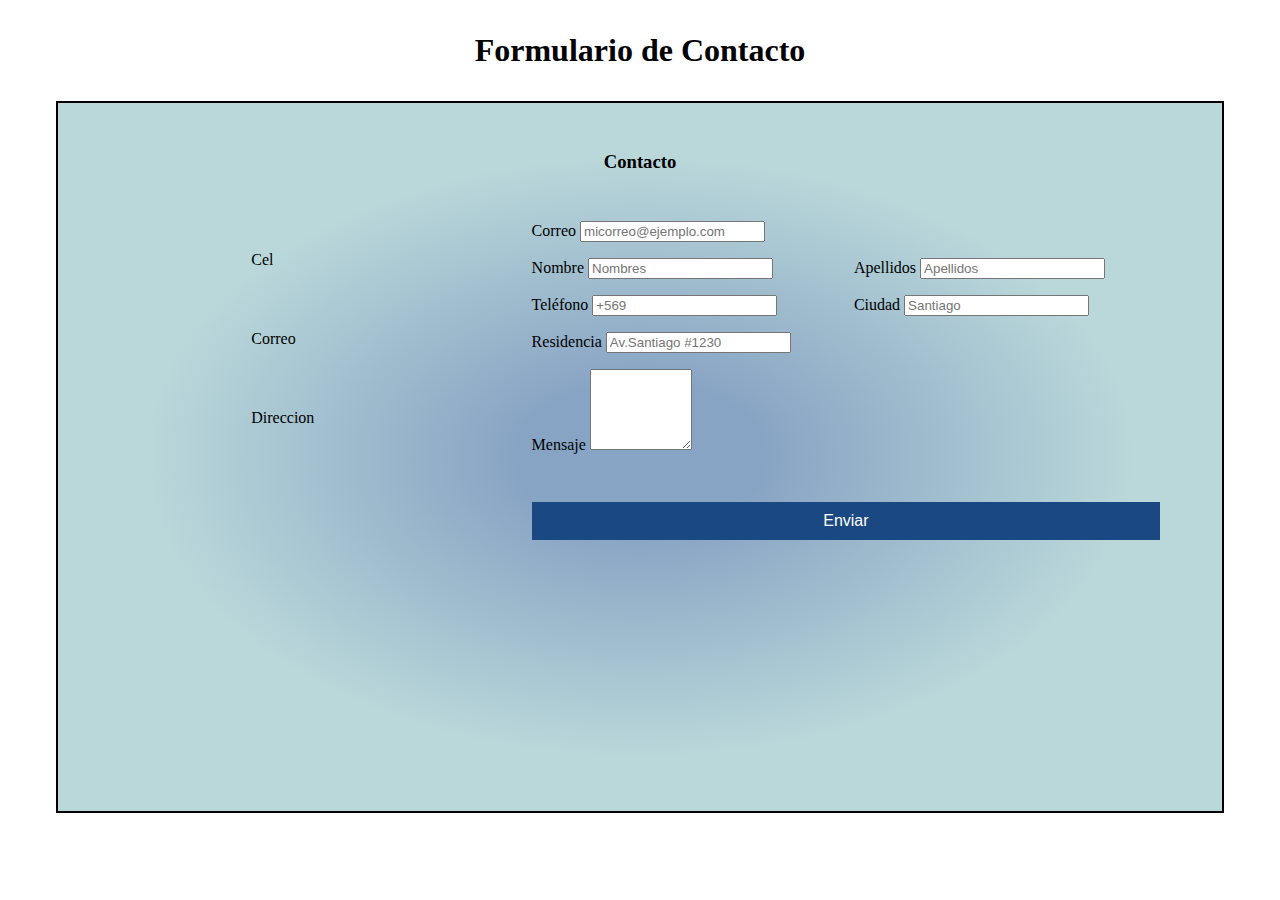
<file: Contacto.html>
<!doctype html>
<html lang="es">
<head>
    <meta charset="UTF-8">
    <meta name="viewport"
          content="width=device-width, user-scalable=no, initial-scale=1.0, maximum-scale=1.0, minimum-scale=1.0">
    <meta http-equiv="X-UA-Compatible" content="ie=edge">
    <title>Deto Duriceto</title>
    <link href="https://cdn.jsdelivr.net/npm/bootstrap@5.3.0-alpha3/dist/css/bootstrap.min.css" rel="stylesheet"
          integrity="sha384-KK94CHFLLe+nY2dmCWGMq91rCGa5gtU4mk92HdvYe+M/SXH301p5ILy+dN9+nJOZ" crossorigin="anonymous">
    <link rel="preconnect" href="https://fonts.googleapis.com">
    <link rel="preconnect" href="https://fonts.gstatic.com" crossorigin>
    <link href="https://fonts.googleapis.com/css2?family=Roboto+Condensed&display=swap" rel="stylesheet">
    <link rel="stylesheet" type="text/css" href="stylecontacto.css">
</head>
<body>
<h1 class="titulo_form">Formulario de Contacto</h1>
<div id="contenedor_form">
    <h3 class="Subtitulo_form">Contacto</h3>
    <div id="form_contacto">
        <div id="seccion_datos">
            <div>Cel</div>
            <div>Correo</div>
            <div>Direccion</div>
        </div>
        <div id="seccion_campos">
            <div id="campo_correo">
                <label form="correoinput" class="form-label">Correo</label>
                <input type="email" class="form-control" id="correoinput" placeholder="micorreo@ejemplo.com">
            </div>
            <div>
                <label form="nombreinput" class="form-label">Nombre</label>
                <input type="text" class="form-control" id="nombreinput" placeholder="Nombres">
            </div>
            <div>
                <label form="apellidoinput" class="form-label">Apellidos</label>
                <input type="text" class="form-control" id="nombreinput" placeholder="Apellidos">
            </div>
            <div>
                <label form="telefonoinput" class="form-label">Teléfono</label>
                <input type="tel" class="form-control" id="telefonoinput" placeholder="+569">
            </div>
            <div>
                <label form="nombreinput" class="form-label">Ciudad</label>
                <input type="tel" class="form-control" id="nombreinput" placeholder="Santiago">
            </div>
            <div id="campo_residencia">
                <label form="mensajeinput" class="form-label">Residencia</label>
                <input type="tel" class="form-control" id="mensajeinput" placeholder="Av.Santiago #1230">
            </div>
            <div id="campo_mensaje">
                <label form="mensajeinput" class="form-label">Mensaje</label>
                <textarea class="form-control" id="mensajeinput" cols="10" rows="5"></textarea>
            </div>
            <button id="btn_enviar">Enviar</button>
        </div>
    </div>
</div>

<script src="https://cdn.jsdelivr.net/npm/@popperjs/core@2.11.7/dist/umd/popper.min.js"
        integrity="sha384-zYPOMqeu1DAVkHiLqWBUTcbYfZ8osu1Nd6Z89ify25QV9guujx43ITvfi12/QExE"
        crossorigin="anonymous"></script>
</body>
</html>
</file>
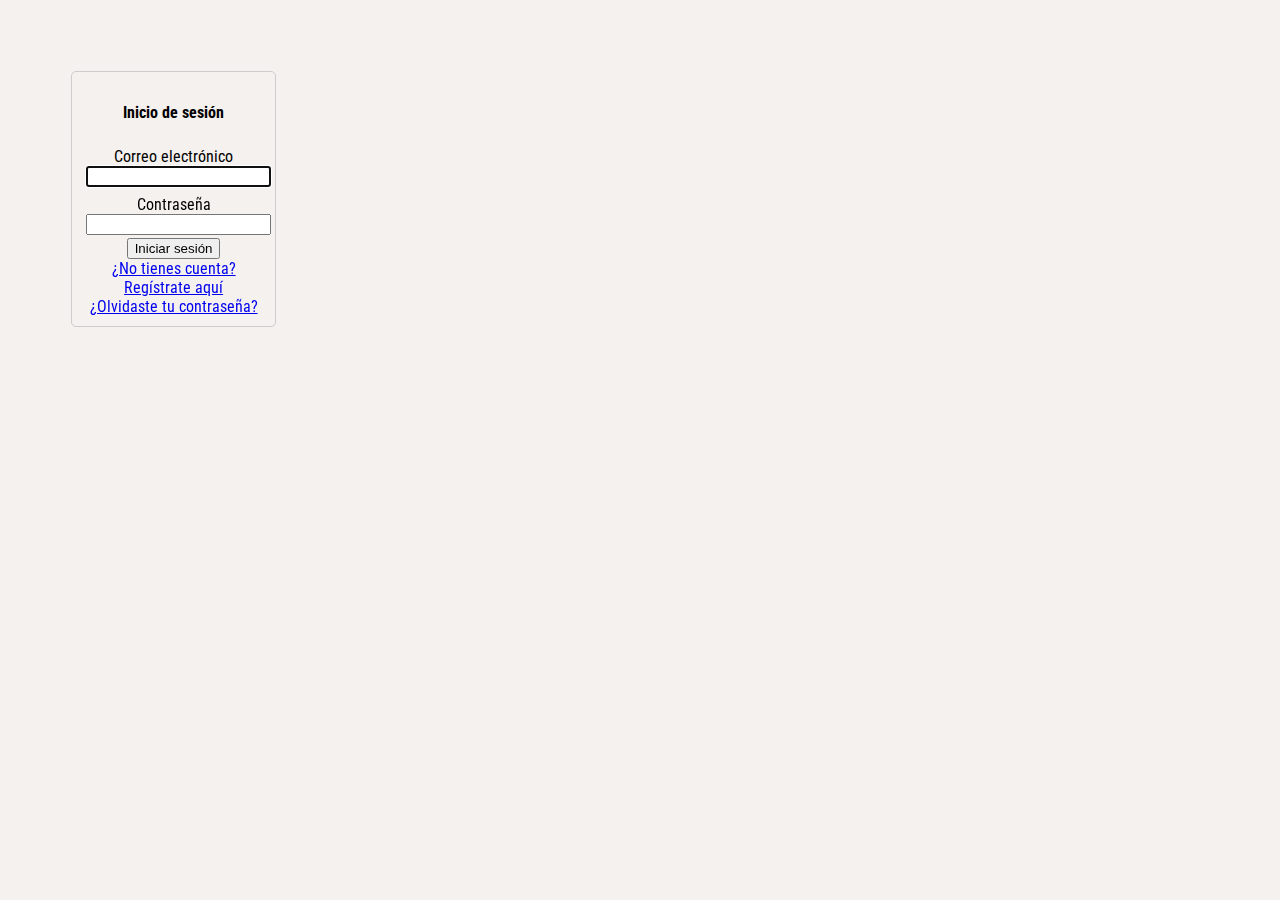
<file: inicioSesion.html>
<!DOCTYPE html>
<html lang="es">
<head>
    <meta charset="UTF-8">
    <meta name="viewport"
          content="width=device-width, user-scalable=no, initial-scale=1.0, maximum-scale=1.0, minimum-scale=1.0">
    <meta http-equiv="X-UA-Compatible" content="ie=edge">
    <title>Inicio Sesion</title>
    <link href="https://cdn.jsdelivr.net/npm/bootstrap@5.3.0-alpha3/dist/css/bootstrap.min.css" rel="stylesheet"
          integrity="sha384-KK94CHFLLe+nY2dmCWGMq91rCGa5gtU4mk92HdvYe+M/SXH301p5ILy+dN9+nJOZ" crossorigin="anonymous">
    <link rel="stylesheet" type="text/css" href="styleInicio.css">
    <link rel="stylesheet" type="text/css" href="style.css">
    <link rel="preconnect" href="https://fonts.googleapis.com">
    <link rel="preconnect" href="https://fonts.gstatic.com" crossorigin>
    <link href="https://fonts.googleapis.com/css2?family=Roboto+Condensed&display=swap" rel="stylesheet">
</head>
<style>
    body {
        font-family: 'Roboto Condensed', sans-serif;
        background-color: #f5f1ee;
        color: black;
    }
</style>
<body>
<div id="formulario2" class="container">
    <div class="row justify-content-center">
        <div class="col-md-12">
            <div class="card">
                <div class="card-header bg-primary text-white">
                    <h4 class="mb-0">Inicio de sesión</h4>
                </div>
                <div class="card-body">
                    <form>
                        <div class="form-group">
                            <label for="inputEmail">Correo electrónico</label>
                            <input type="email" class="form-control" id="inputEmail" required autofocus>
                        </div>
                        <div class="form-group">
                            <label for="inputPassword">Contraseña</label>
                            <input type="password" class="form-control" id="inputPassword" required>
                        </div>
                        <button class="btn btn-lg btn-primary btn-block" type="submit">Iniciar sesión</button>
                    </form>
                    <div class="text-center mt-3">
                        <a href="registrarse.html">¿No tienes cuenta? Regístrate aquí</a>
                        <br>
                        <a href="recuperarCuenta.html">¿Olvidaste tu contraseña?</a>
                    </div>
                </div>
            </div>
        </div>
    </div>
</div>

<script src="https://cdn.jsdelivr.net/npm/@popperjs/core@2.11.7/dist/umd/popper.min.js"
        integrity="sha384-zYPOMqeu1DAVkHiLqWBUTcbYfZ8osu1Nd6Z89ify25QV9guujx43ITvfi12/QExE"
        crossorigin="anonymous"></script>
<script src="https://cdn.jsdelivr.net/npm/bootstrap@5.3.0-alpha3/dist/js/bootstrap.min.js"
        integrity="sha384-Y4oOpwW3duJdCWv5ly8SCFYWqFDsfob/3GkgExXKV4idmbt98QcxXYs9UoXAB7BZ"
        crossorigin="anonymous"></script>
</body>
</html>
</file>
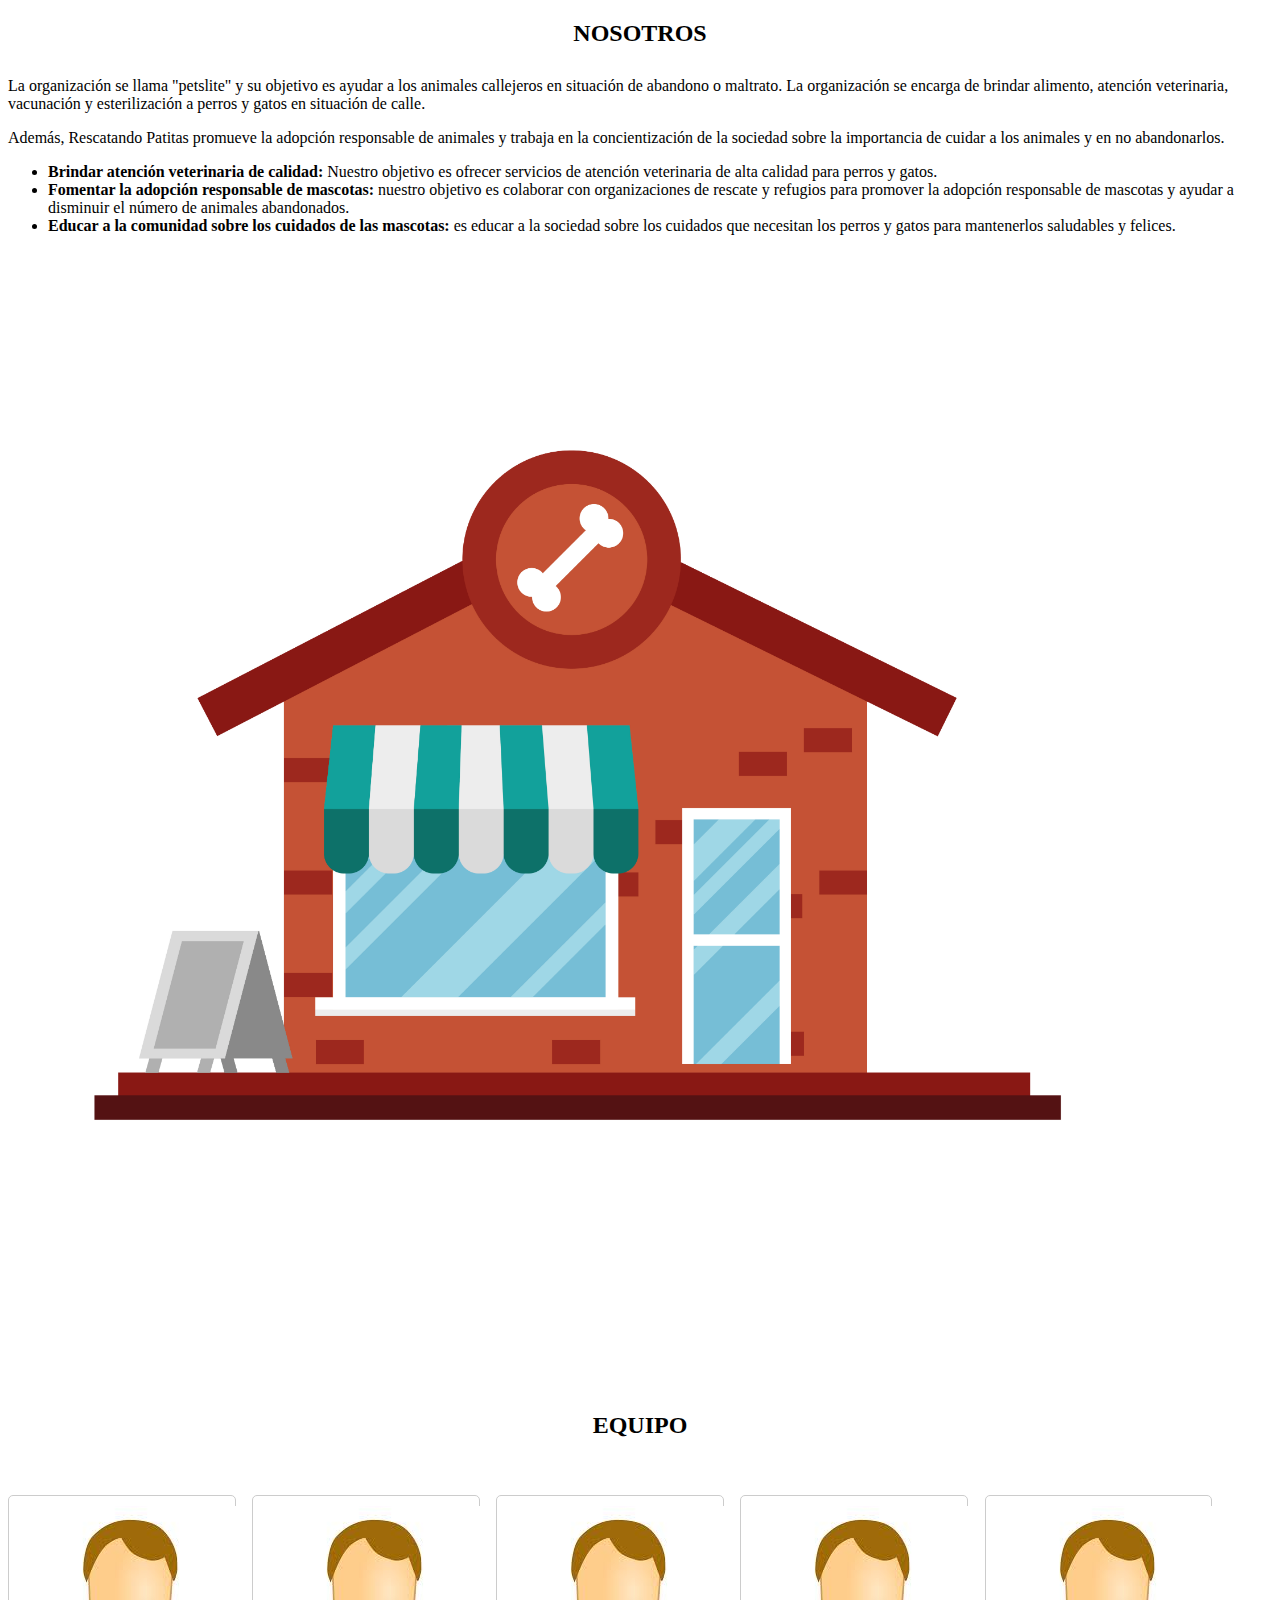
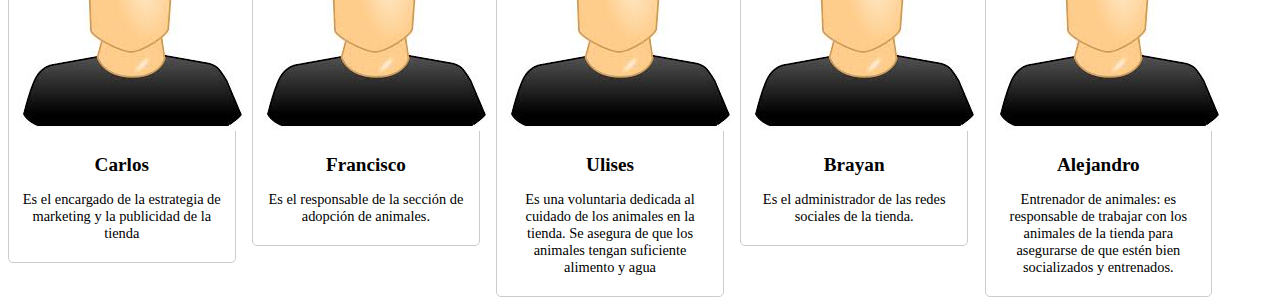
<file: Nosotros.html>
<!doctype html>
<html lang="es">
<head>
    <meta charset="UTF-8">
    <meta name="viewport" content="width=device-width, user-scalable=no, initial-scale=1.0, maximum-scale=1.0, minimum-scale=1.0">
    <meta http-equiv="X-UA-Compatible" content="ie=edge">
    <title>PetsLife</title>
    <link href="https://cdn.jsdelivr.net/npm/bootstrap@5.3.0-alpha3/dist/css/bootstrap.min.css" rel="stylesheet"integrity="sha384-KK94CHFLLe+nY2dmCWGMq91rCGa5gtU4mk92HdvYe+M/SXH301p5ILy+dN9+nJOZ" crossorigin="anonymous">
    <link rel="preconnect" href="https://fonts.googleapis.com">
    <link rel="preconnect" href="https://fonts.gstatic.com" crossorigin>
    <link href="https://fonts.googleapis.com/css2?family=Roboto+Condensed&display=swap" rel="stylesheet">
    <link rel="stylesheet" type="text/css" href="style.css">
    <script src="https://code.jquery.com/jquery-3.2.1.slim.min.js"></script>
</head>
<section class="Nosotros">
    <div class="container my-5">
        <div class="row">
            <div class="col-lg-6">
                <h2 id="tituloNosotros">NOSOTROS</h2>
                <p>La organización se llama "petslite" y su objetivo es ayudar a los animales callejeros
                    en situación de abandono o maltrato. La organización se encarga de brindar alimento, atención veterinaria,
                    vacunación y esterilización a perros y gatos en situación de calle.</p>
            
                <p>Además, Rescatando Patitas promueve la adopción responsable de animales y trabaja en la concientización de la
                    sociedad sobre la importancia de cuidar a los animales y en no abandonarlos.</p>
                <ul>
                    <li><strong>Brindar atención veterinaria de calidad:</strong>  Nuestro objetivo es ofrecer servicios de atención veterinaria de alta calidad para perros y gatos.
                    </li>
                    <li><strong>Fomentar la adopción responsable de mascotas: </strong> nuestro objetivo es colaborar con organizaciones de rescate y refugios para promover la adopción responsable de mascotas y ayudar a disminuir el número de animales abandonados.
                    </li>
                    <li><strong>Educar a la comunidad sobre los cuidados de las mascotas:</strong> es educar a la sociedad sobre los cuidados que necesitan los perros y gatos para mantenerlos saludables y felices.
                    </li>
                </ul>
            </div>
            <div class="col-lg-6">
                <img src="img/vet2.jpg" id="Perritos-necesitados">
            </div>
        </div>
    </div>
</section>


<section>
<h2 id="tituloEquipo">EQUIPO</h2><br><br>

<div class="card-container">
    <div class="card">
        <img src="img/usuario.jpg" alt="Imagen 1">
        <h3>Carlos</h3>
        <p>Es el encargado de la estrategia de marketing y la publicidad de la tienda</p>
    </div>

    <div class="card">
        <img src="img/usuario.jpg" alt="Imagen 2">
        <h3>Francisco</h3>
        <p>Es el responsable de la sección de adopción de animales.</p>
    </div>

    <div class="card">
        <img src="img/usuario.jpg" alt="Imagen 3">
        <h3>Ulises</h3>
        <p>Es una voluntaria dedicada al cuidado de los animales en la tienda. Se asegura de que los
            animales tengan suficiente alimento y agua</p>
    </div>

    <div class="card">
        <img src="img/usuario.jpg" alt="Imagen 4">
        <h3>Brayan</h3>
        <p>Es el  administrador de las redes sociales de la tienda.</p>
    </div>

    <div class="card">
        <img src="img/usuario.jpg" alt="Imagen 5">
        <h3>Alejandro</h3>
        <p>Entrenador de animales: es responsable de trabajar con los animales de la tienda para asegurarse
            de que estén bien socializados y entrenados.</p>
    </div>
</div>
</section>

<script src="https://cdnjs.cloudflare.com/ajax/libs/popper.js/1.12.9/umd/popper.min.js"></script>
<script src="https://maxcdn.bootstrapcdn.com/bootstrap/4.0.0/js/bootstrap.min.js"></script>
</body>

</html>
</file>
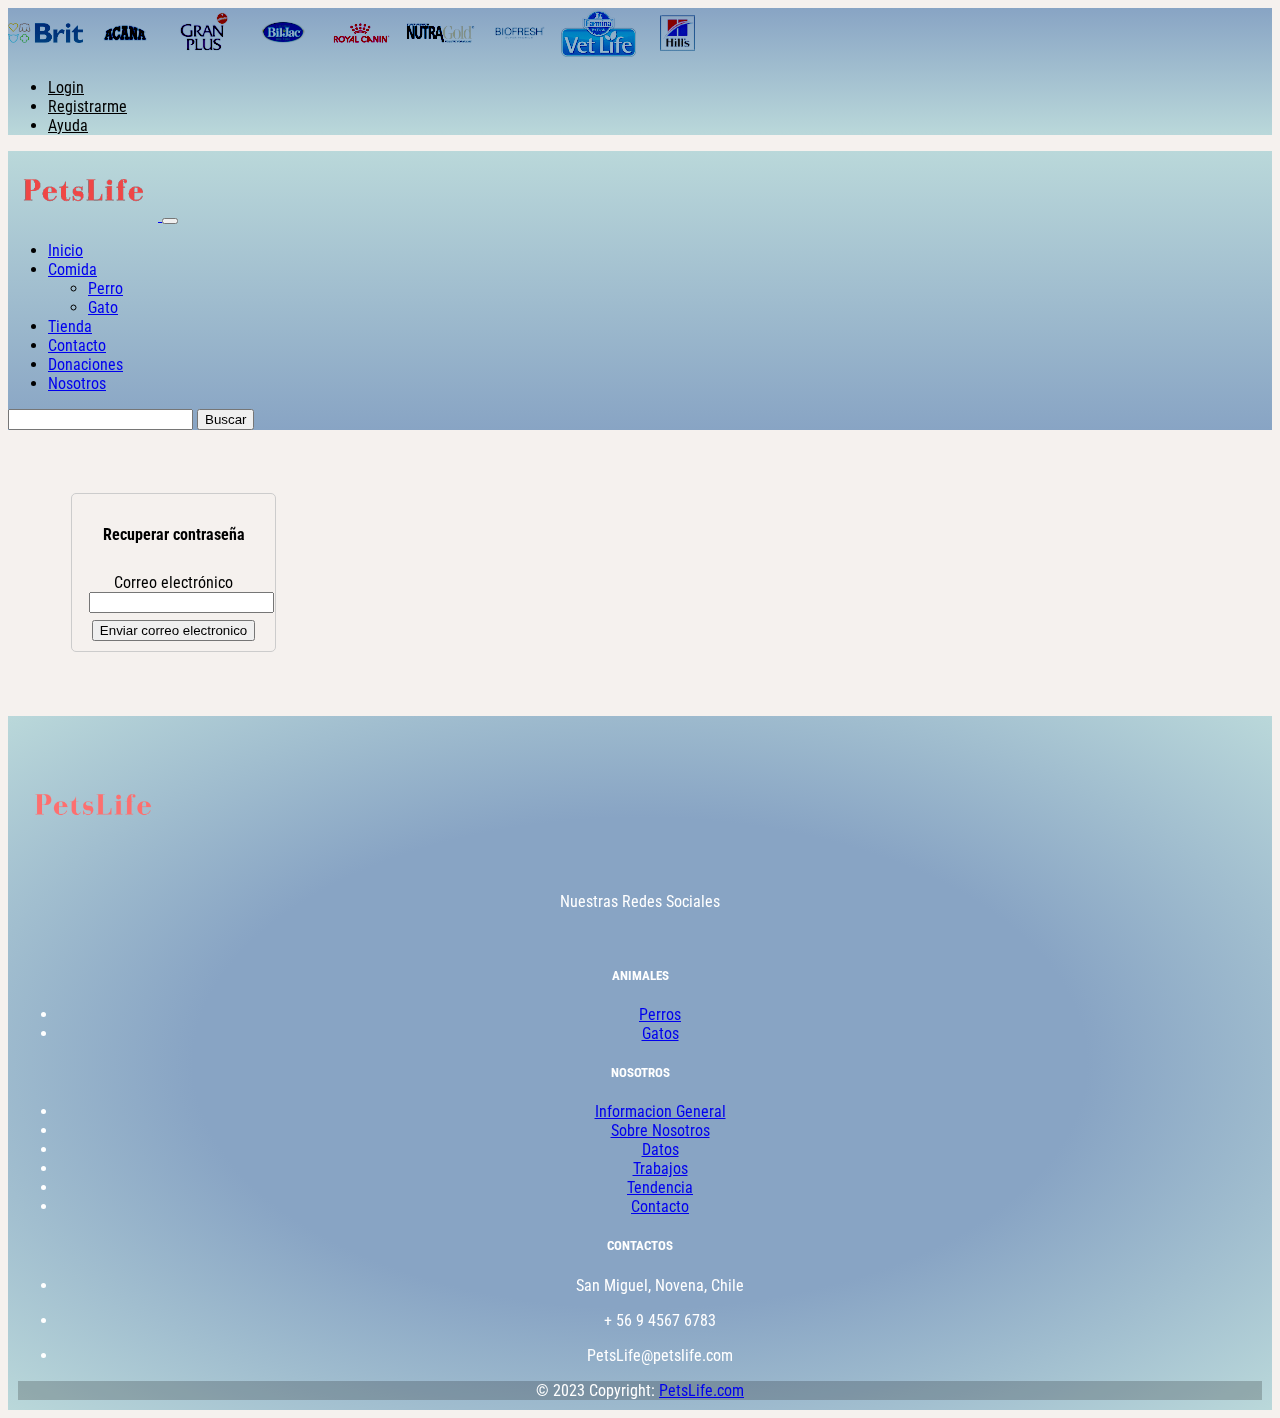
<file: recuperarCuenta.html>
<!DOCTYPE html>
<html lang="es">
<head>
    <meta charset="UTF-8">
    <meta name="viewport"
          content="width=device-width, user-scalable=no, initial-scale=1.0, maximum-scale=1.0, minimum-scale=1.0">
    <meta http-equiv="X-UA-Compatible" content="ie=edge">
    <title>Recuperar cuenta</title>
    <link href="https://cdn.jsdelivr.net/npm/bootstrap@5.3.0-alpha3/dist/css/bootstrap.min.css" rel="stylesheet"
          integrity="sha384-KK94CHFLLe+nY2dmCWGMq91rCGa5gtU4mk92HdvYe+M/SXH301p5ILy+dN9+nJOZ" crossorigin="anonymous">
    <link rel="stylesheet" type="text/css" href="styleRecuperar.css">
    <link rel="stylesheet" type="text/css" href="style.css">
    <link rel="preconnect" href="https://fonts.googleapis.com">
    <link rel="preconnect" href="https://fonts.gstatic.com" crossorigin>
    <link href="https://fonts.googleapis.com/css2?family=Roboto+Condensed&display=swap" rel="stylesheet">
</head>
<style>
    body {
        font-family: 'Roboto Condensed', sans-serif;
        background-color: #f5f1ee;
        color: black;
    }
</style>
<body>
<header>
    <div id="primera-barra" class="container-fluid ">
        <div class="row">
            <div class="col-sm-8">
                <img src="img/brit.png" alt="brit">
                <img src="img/acana.png" alt="acana">
                <img src="img/granplus1.png" alt="granplus">
                <img src="img/biljac.png" alt="biljac">
                <img src="img/royalcanin.png" alt="royalcanin">
                <img src="img/nutragold.png" alt="nutragold">
                <img src="img/biofresh.png" alt="biofresh">
                <img src="img/vetlife.jpg" alt="vetlife">
                <img src="img/logo-hill.svg" alt="hill's">
            </div>
            <div class="col-sm-4">
                <ul class="nav">
                    <li class="nav-item">
                        <a class="nav-link" href="inicioSesion.html">Login</a>
                    </li>
                    <li class="nav-item">
                        <a class="nav-link" href="registrarse.html">Registrarme</a>
                    </li>
                    <li class="nav-item">
                        <a class="nav-link " href="#">Ayuda</a>
                    </li>
                </ul>
            </div>
        </div>
    </div>
    <div id="navegador" class="navbar navbar-expand-sm  justify-content-center">
        <div class="container-fluid">
            <a class="navbar-brand " href="index.html">
                <img src="img/petslife-logo.svg" alt="pagina Logo1">
            </a>
            <button class="navbar-toggler" type="button" data-bs-toggle="collapse" data-bs-target="#mynavbar">
                <span class="navbar-toggler-icon"></span>
            </button>

            <div class="collapse navbar-collapse justify-content-start" id="mynavbar">
                <ul class="navbar-nav me-auto">
                    <li class="nav-item">
                        <a class="nav-link" href="index.html">Inicio</a>
                    </li>
                    <li class="nav-item dropdown">
                        <a class="nav-link dropdown-toggle" href="#" role="button" data-bs-toggle="dropdown">Comida</a>
                        <ul class="dropdown-menu">
                            <li><a class="dropdown-item" href="#">Perro</a></li>
                            <li><a class="dropdown-item" href="#">Gato</a></li>
                        </ul>
                    </li>
                    <li class="nav-item">
                        <a class="nav-link" href="Tienda.html">Tienda</a>
                    </li>
                    <li class="nav-item">
                        <a class="nav-link" href="#">Contacto</a>
                    </li>
                    <li class="nav-item">
                        <a class="nav-link" href="Donaciones.html">Donaciones</a>
                    </li>
                    <li class="nav-item">
                        <a class="nav-link" href="Nosotros.html">Nosotros</a>
                    </li>

                </ul>
            </div>
            <form class="d-flex">
                <input class="form-control me-2" type="text" placeholder=" ">
                <button class="btn btn-secondary" type="button">Buscar</button>
            </form>
        </div>
    </div>
</header>
<div id="formulario" class="container">
    <div class="row justify-content-center">
        <div class="col-md-6">
            <div class="card">
                <div class="card-header bg-primary text-white">
                    <h4 class="mb-0">Recuperar contraseña</h4>
                </div>
                <div class="card-body">
                    <form>
                        <div class="form-group">
                            <label for="inputEmail">Correo electrónico</label>
                            <input type="email" class="form-control" id="inputEmail" required>
                        </div>

                        <button class="btn btn-lg btn-primary btn-block" type="submit">Enviar correo electronico
                        </button>
                    </form>
                </div>
            </div>
        </div>
    </div>
</div>
<footer class=" footer">
    <!-- Grid container -->
    <div class="container p-4">
        <!--Grid row-->
        <div class="row my-4">
            <!--Grid column-->
            <div class="col-lg-3 col-md-6 mb-4 mb-md-0 w3-justify ">

                <div class="rounded-circle bg-white shadow-1-strong d-flex align-items-center justify-content-center mb-4 mx-auto"
                     style="width: 150px; height: 150px;">
                    <img src="img/PetsLife1.png" height="150" alt="logo"
                         loading="lazy"/>
                </div>

                <p class="text-center">Nuestras Redes Sociales</p>
                <br>
                <div class=" shadow-1-strong d-flex align-items-center justify-content-center mb-4 mx-autocenter-text">
                    <i class="fa fa-facebook-official w3-hover-opacity w3-xlarge"></i>
                    <i class="fa fa-instagram w3-hover-opacity w3-xlarge"></i>
                    <i class="fa fa-snapchat w3-hover-opacity w3-xlarge"></i>
                    <i class="fa fa-pinterest-p w3-hover-opacity w3-xlarge"></i>
                    <i class="fa fa-twitter w3-hover-opacity w3-xlarge"></i>
                    <i class="fa fa-linkedin w3-hover-opacity w3-xlarge"></i>
                </div>
            </div>
            <!--Grid column-->

            <!--Grid column-->
            <div class="col-lg-3 col-md-6 mb-4 mb-md-0">
                <h5 class="text-uppercase mb-4">ANIMALES</h5>

                <ul class="list-unstyled">
                    <li class="mb-2">
                        <a href="#" class="text-white"><i class="fas fa-paw pe-3"></i>Perros</a>
                    </li>
                    <li class="mb-2">
                        <a href="#" class="text-white"><i class="fas fa-paw pe-3"></i>Gatos</a>
                    </li>
                </ul>
            </div>
            <!--Grid column-->

            <!--Grid column-->
            <div class="col-lg-3 col-md-6 mb-4 mb-md-0">
                <h5 class="text-uppercase mb-4">NOSOTROS</h5>

                <ul class="list-unstyled">
                    <li class="mb-2">
                        <a href="#" class="text-white"><i class="fas fa-paw pe-3"></i>Informacion General</a>
                    </li>
                    <li class="mb-2">
                        <a href="#" class="text-white"><i class="fas fa-paw pe-3"></i>Sobre Nosotros</a>
                    </li>
                    <li class="mb-2">
                        <a href="#" class="text-white"><i class="fas fa-paw pe-3"></i>Datos</a>
                    </li>
                    <li class="mb-2">
                        <a href="#" class="text-white"><i class="fas fa-paw pe-3"></i>Trabajos</a>
                    </li>
                    <li class="mb-2">
                        <a href="#" class="text-white"><i class="fas fa-paw pe-3"></i>Tendencia</a>
                    </li>
                    <li class="mb-2">
                        <a href="#" class="text-white"><i class="fas fa-paw pe-3"></i>Contacto</a>
                    </li>
                </ul>
            </div>
            <!--Grid column-->

            <!--Grid column-->
            <div class="col-lg-3 col-md-6 mb-4 mb-md-0 w3-justify s4">
                <h5 class="text-uppercase mb-4">CONTACTOS</h5>

                <ul class="list-unstyled">
                    <li>
                        <p><i class="fa fa-fw fa-map-marker fa-lg"></i>San Miguel, Novena, Chile</p>
                    </li>
                    <li>
                        <p><i class="fa fa-fw fa-phone fa-lg"></i>+ 56 9 4567 6783</p>
                    </li>
                    <li>
                        <p><i class="fa fa-fw fa-envelope fa-lg"></i>PetsLife@petslife.com</p>
                    </li>
                </ul>
            </div>
            <!--Grid column-->
        </div>
        <!--Grid row-->
    </div>
    <!-- Grid container -->

    <!-- Copyright -->
    <div class="text-center p-3" style="background-color: rgba(0, 0, 0, 0.2)">
        © 2023 Copyright:
        <a class="text-white" href="#">PetsLife.com</a>
    </div>
    <!-- Copyright -->
</footer>
<script src="https://cdn.jsdelivr.net/npm/@popperjs/core@2.11.7/dist/umd/popper.min.js"
        integrity="sha384-zYPOMqeu1DAVkHiLqWBUTcbYfZ8osu1Nd6Z89ify25QV9guujx43ITvfi12/QExE"
        crossorigin="anonymous"></script>
<script src="https://cdn.jsdelivr.net/npm/bootstrap@5.3.0-alpha3/dist/js/bootstrap.min.js"
        integrity="sha384-Y4oOpwW3duJdCWv5ly8SCFYWqFDsfob/3GkgExXKV4idmbt98QcxXYs9UoXAB7BZ"
        crossorigin="anonymous"></script>
</body>
</html>
</body>
</html>
</file>
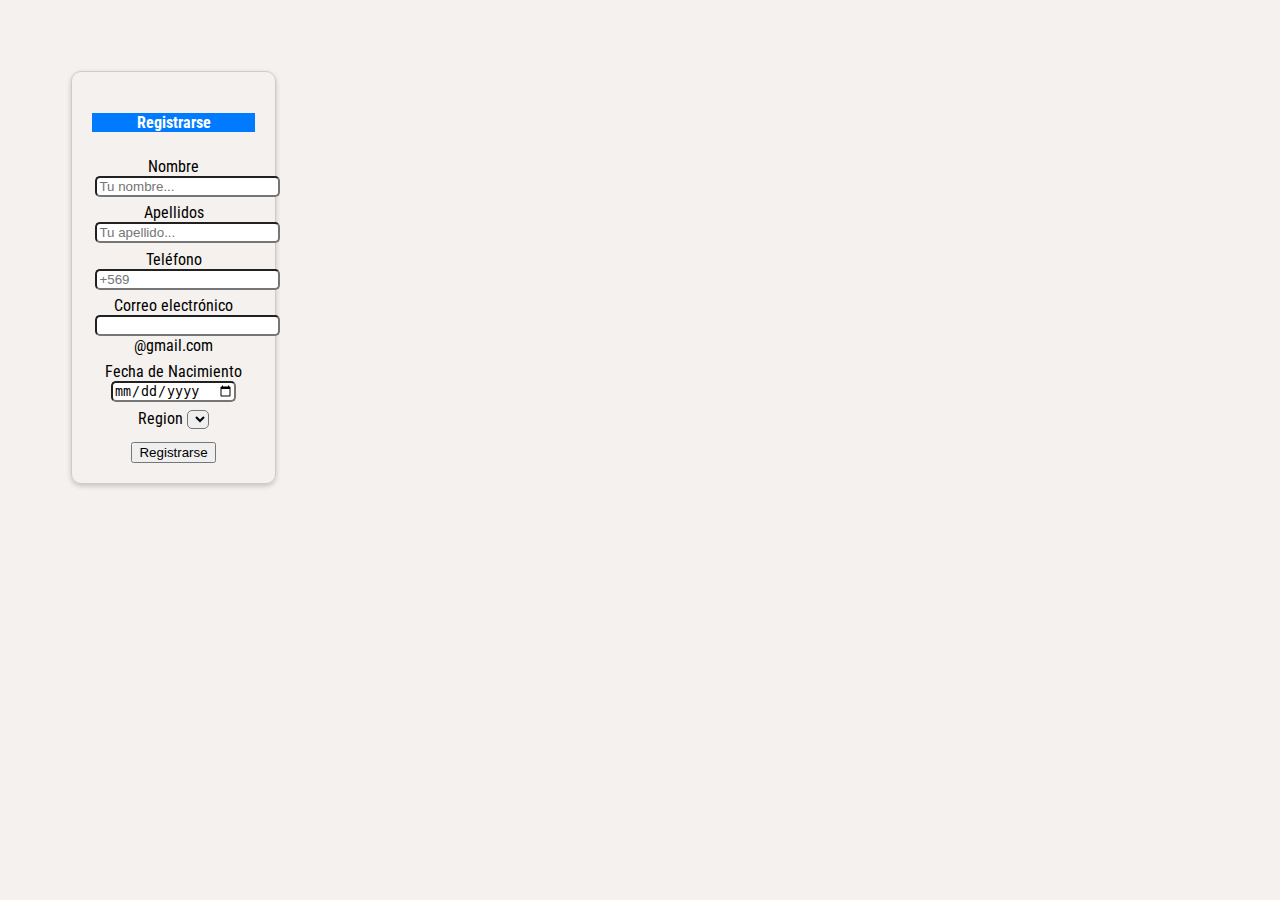
<file: Registrarme.html>
<!DOCTYPE html>
<html lang="es">
<head>
    <meta charset="UTF-8">
    <meta name="viewport"
          content="width=device-width, user-scalable=no, initial-scale=1.0, maximum-scale=1.0, minimum-scale=1.0">
    <meta http-equiv="X-UA-Compatible" content="ie=edge">
    <title>Registrarse</title>
    <link href="https://cdn.jsdelivr.net/npm/bootstrap@5.3.0-alpha3/dist/css/bootstrap.min.css" rel="stylesheet"
          integrity="sha384-KK94CHFLLe+nY2dmCWGMq91rCGa5gtU4mk92HdvYe+M/SXH301p5ILy+dN9+nJOZ" crossorigin="anonymous">
    <link rel="stylesheet" type="text/css" href="styleRgistrarse.css">
    <link rel="stylesheet" type="text/css" href="style.css">
    <link rel="preconnect" href="https://fonts.googleapis.com">
    <link rel="preconnect" href="https://fonts.gstatic.com" crossorigin>
    <link href="https://fonts.googleapis.com/css2?family=Roboto+Condensed&display=swap" rel="stylesheet">
    <script src="https://code.jquery.com/jquery-3.6.0.min.js"></script>
    <script src="js/regiones.js"></script>

</head>
<style>
    body {
        font-family: 'Roboto Condensed', sans-serif;
        background-color: #f5f1ee;
        color: black;
    }
</style>
<body>

    <div id="formulario1" class="container-fluid"> <!-- Cambia "container" a "container-fluid" -->
        <div class="row justify-content-center">
            <div class="col-md-12">
                <div class="card">
                    <div class="card-header bg-primary text-white">
                    <h4 class="mb-0">Registrarse</h4>
                </div>
                <div class="card-body">
                    <form>
                            <div class="form-group ">
                                <label for="inputNombre">Nombre</label>
                                <input type="text" class="form-control" id="inputNombre" required placeholder="Tu nombre...">
                            </div>
                            <div class="form-group ">
                                <label for="inputApellido">Apellidos</label>
                                <input type="text" class="form-control" id="inputApellido" required placeholder="Tu apellido...">
                            </div>
                            <div class="form-group ">
                                <label for="inputTelefono">Teléfono</label>
                                <input type="tel" class="form-control" id="inputTelefono" required placeholder="+569">
                            </div>
                            <div class="form-group ">
                                <label for="inputEmail">Correo electrónico</label>
                                <div class="input-group">
                                    <input type="email" class="form-control" id="inputEmail" required >
                                    <span class="input-group-text">@gmail.com</span>
                                </div>
                            </div>
                            <div class="form-group ">
                                <label for="inputFecha">Fecha de Nacimiento</label>
                                <input type="date" class="form-control" id="inputFecha" required>
                            </div>
                            <div class="form-group">
                                <label for="inputRegion">Region</label>
                                <select class="form-select form-control" id="inputRegion">

                                </select>
                                <script src="js/regiones.js"></script>
                            </div>

                            <button class="btn btn-lg btn-primary btn-block" type="submit">Registrarse</button>
                    </form>
                </div>
            </div>
        </div>
    </div>
</div>


</body>
</html>
</file>
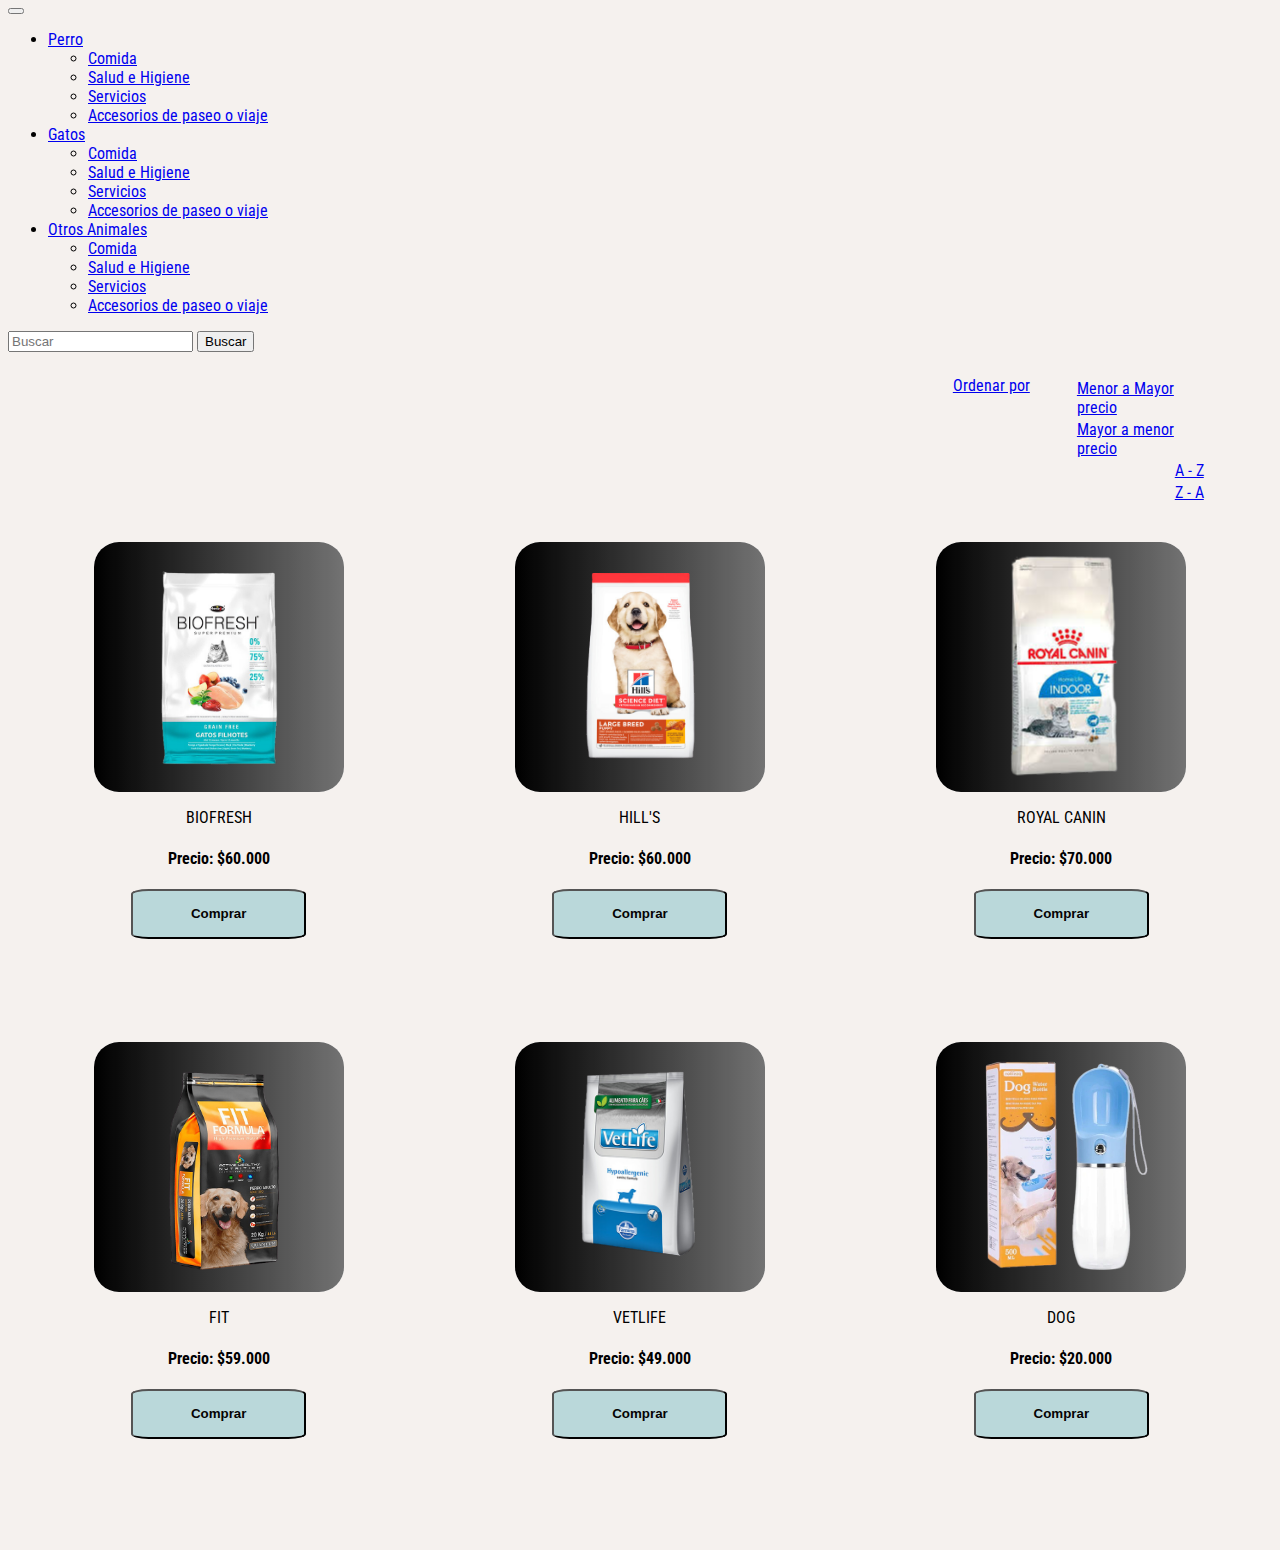
<file: Tienda.html>
</body>
</html><!doctype html>
<html lang="es">
<head>
    <meta charset="UTF-8">
    <meta name="viewport"
        content="width=device-width, user-scalable=no, initial-scale=1.0, maximum-scale=1.0, minimum-scale=1.0">
    <meta http-equiv="X-UA-Compatible" content="ie=edge">
    <title>PetsLife</title>
    <link href="https://cdn.jsdelivr.net/npm/bootstrap@5.3.0-alpha3/dist/css/bootstrap.min.css" rel="stylesheet"
        integrity="sha384-KK94CHFLLe+nY2dmCWGMq91rCGa5gtU4mk92HdvYe+M/SXH301p5ILy+dN9+nJOZ" crossorigin="anonymous">
    <link rel="preconnect" href="https://fonts.googleapis.com">
    <link rel="preconnect" href="https://fonts.gstatic.com" crossorigin>
    <link href="https://fonts.googleapis.com/css2?family=Roboto+Condensed&display=swap" rel="stylesheet">
    <link rel="stylesheet" type="text/css" href="style.css">
    <link rel="stylesheet" type="text/css" href="tienda.css">
</head>
<style>
    body {
        font-family: 'Roboto Condensed', sans-serif;
        background-color: #f5f1ee;
        color: black;
    }
</style>
<body>
<div id="nav_opciones">
    <nav class="navbar navbar-expand-lg navbar-light bg-light">
        <div class="container-fluid">
            <button class="navbar-toggler" type="button" data-bs-toggle="collapse"
                    data-bs-target="#navbarSupportedContent" aria-controls="navbarSupportedContent"
                    aria-expanded="false" aria-label="Toggle navigation">
            </button>
            <div class="collapse navbar-collapse" id="navbarSupportedContent">
                <ul class="navbar-nav me-auto mb-2 mb-lg-0">
                    <li class="nav-item dropdown">
                        <a class="nav-link dropdown-toggle" href="#" aria-labelledby="navbarDropdown" role="button"
                        data-bs-toggle="dropdown" aria-expanded="false">
                            Perro
                        </a>
                        <ul class="dropdown-menu" aria-labelledby="navbarDropdown">
                            <li><a class="dropdown-item" href="#">Comida</a></li>
                            <li><a class="dropdown-item" href="#">Salud e Higiene</a></li>
                            <li><a class="dropdown-item" href="#">Servicios</a></li>
                            <li><a class="dropdown-item" href="#">Accesorios de paseo o viaje</a></li>
                        </ul>
                    </li>
                    <li class="nav-item dropdown">
                        <a class="nav-link dropdown-toggle" href="#" aria-labelledby="navbarDropdown" role="button"
                        data-bs-toggle="dropdown" aria-expanded="false">
                            Gatos
                        </a>
                        <ul class="dropdown-menu" aria-labelledby="navbarDropdown">
                            <li><a class="dropdown-item" href="#">Comida</a></li>
                            <li><a class="dropdown-item" href="#">Salud e Higiene</a></li>
                            <li><a class="dropdown-item" href="#">Servicios</a></li>
                            <li><a class="dropdown-item" href="#">Accesorios de paseo o viaje</a></li>
                        </ul>
                    </li>
                    <li class="nav-item dropdown">
                        <a class="nav-link dropdown-toggle" href="#" aria-labelledby="navbarDropdown" role="button"
                        data-bs-toggle="dropdown" aria-expanded="false">
                            Otros Animales
                        </a>
                        <ul class="dropdown-menu" aria-labelledby="navbarDropdown">
                            <li><a class="dropdown-item" href="#">Comida</a></li>
                            <li><a class="dropdown-item" href="#">Salud e Higiene</a></li>
                            <li><a class="dropdown-item" href="#">Servicios</a></li>
                            <li><a class="dropdown-item" href="#">Accesorios de paseo o viaje</a></li>
                        </ul>
                    </li>
                </ul>
                <form class="d-flex" role="search">
                    <input class="form-control me-2" type="search" placeholder="Buscar" aria-label="Buscar">
                    <button class="btn btn-outline-success" type="submit">Buscar</button>
                </form>
            </div>
        </div>
    </nav>
</div>

<span class="filtro_producto">
    <ul class="nSavbar-nav me-auto mb-2 mb-lg-0">
        <li class="nav-item dropdown">
            <a class="nav-link dropdown-toggle" href="#" id="navbarDropdown" role="button" data-bs-toggle="dropdown"
            aria-expanded="false">
                Ordenar por
            </a>
            <ul class="dropdown-menu" aria-labelledby="navbarDropdown">
            <li><a class="dropdown-item" href="#">Menor a Mayor precio</a></li>
            <li><a class="dropdown-item" href="#">Mayor a menor precio</a></li>
            <li><a class="dropdown-item" href="#">A - Z</a></li>
            <li><a class="dropdown-item" href="#">Z - A</a></li>
            </ul>
        </li>
    </ul>
    

</span>
<div class="contenedor_productos">
    <div class="producto">
        <img src="img/venta-1.svg" alt="" class="img img_1">
        <p class="descripcion_producto">BIOFRESH</p>
        <h4 class="precio">Precio: $60.000</h4>
        <button class="btn_agregar">Comprar</button>
    </div>
    <div class="producto">
        <img src="img/venta-2.svg" alt="" class="img img_1">
        <p class="descripcion_producto">HILL'S</p>
        <h4 class="precio">Precio: $60.000</h4>
        <button class="btn_agregar">Comprar</button>
    </div>
    <div class="producto">
        <img src="img/venta-3.svg" alt="" class="img img_1">
        <p class="descripcion_producto">ROYAL CANIN</p>
        <h4 class="precio">Precio: $70.000</h4>
        <button class="btn_agregar">Comprar</button>
    </div>
    <div class="producto">
        <img src="img/venta-4.svg" alt="" class="img img_1">
        <p class="descripcion_producto">FIT</p>
        <h4 class="precio">Precio: $59.000</h4>
        <button class="btn_agregar">Comprar</button>
    </div>
    <div class="producto">
        <img src="img/venta-5.svg" alt="" class="img img_1">
        <p class="descripcion_producto">VETLIFE</p>
        <h4 class="precio">Precio: $49.000</h4>
        <button class="btn_agregar">Comprar</button>
    </div>
    <div class="producto">
        <img src="img/venta-6.svg" alt="" class="img img_1">
        <p class="descripcion_producto">DOG</p>
        <h4 class="precio">Precio: $20.000</h4>
        <button class="btn_agregar">Comprar</button>
    </div>
</div>

<script src="https://cdn.jsdelivr.net/npm/@popperjs/core@2.11.7/dist/umd/popper.min.js"
        integrity="sha384-zYPOMqeu1DAVkHiLqWBUTcbYfZ8osu1Nd6Z89ify25QV9guujx43ITvfi12/QExE"
        crossorigin="anonymous"></script>
<script src="https://cdn.jsdelivr.net/npm/bootstrap@5.3.0-alpha3/dist/js/bootstrap.min.js"
        integrity="sha384-Y4oOpwW3duJdCWv5ly8SCFYWqFDsfob/3GkgExXKV4idmbt98QcxXYs9UoXAB7BZ"
        crossorigin="anonymous"></script>
</body>
</html>
</file>
<file: stylecontacto.css>
.titulo_form{
    margin-top: 2rem;
    text-align: center;
}

.Subtitulo_form{
    margin: 3rem auto;
    text-align: center;
}

#contenedor_form{
    background-image: radial-gradient(#88a4c4 15%, #bad8da 60%);
    border: 2px solid black;
    margin: 2rem 3rem;
    padding: 0;
    max-height: 800px;
}

#contenedor_form #form_contacto{
    display: grid;
    grid-template-columns: 40% 60%;
    gap: 1rem;
    justify-content: center;
}

/*CSS DE CAMPOS DE DATOS*/

#form_contacto #seccion_datos{
    display: grid;
    justify-content: center;
    align-items: center;
    width: 100%;
    height: 40%;
}


#form_contacto #seccion_campos{
    display: grid;
    grid-template-columns: repeat(2, 1fr);
    grid-template-rows: repeat(6, 1fr);
    gap: 1rem;
    width: 90%;
    height: 50%;
    align-items: center;
}

#form_contacto #seccion_campos #campo_correo{
    grid-row: 1;
    grid-column: 1/3;
}

#form_contacto #seccion_campos #campo_residencia{
    grid-row: 4;
    grid-column: 1/3;
}

#form_contacto #seccion_campos #campo_mensaje{
    grid-row: 5;
    grid-column: 1/3;
}


#form_contacto #seccion_campos #btn_enviar{
    background-color: rgb(26, 72, 131);
    border: none;
    grid-row: 6;
    grid-column: 1/3;
    width: 100%;
    color: white;
    padding: 10px 20px;
    text-align: center;
    text-decoration: none;
    font-size: 16px;
    margin-top: 2rem;
    cursor: pointer;
    transition: background-color 0.3s ease-in-out;
}

#form_contacto #seccion_campos #btn_enviar:hover {
    background-color: rgb(58, 98, 172);
}
</file>
<file: styleInicio.css>
#formulario2 {
    padding: 5%;

}

.form-group {
    padding: 2%;
}
</file>
<file: style.css>
#primera-barra {
    background-image: linear-gradient(#88a4c4, #bad8da);

}

#primera-barra a {
    color: black;
}

#primera-barra img {
    height: 50px;
    aspect-ratio: 3/2;
    object-fit: contain;
    mix-blend-mode: color-burn;
}

#navegador {
    display: grid;
    background-image: linear-gradient(#bad8da, #88a4c4);
}

#navegador img {
    width: 150px;
    height: 70px;
}

#carrusel1 {

    background-color: gainsboro;
    text-align: center;
    padding: 1%;
}

#container-1 .row {
    align-content: center;
    align-items: center;
    justify-content: center;
    text-align: center;
}

#container-1 {
    padding: 4%;
}

#container-1 img {
    width: 300px;
    height: 300px;
    border-radius: 5%;
}

#container-1 img:hover {
    scale: 1.1;
}

.footer {
    background-image: radial-gradient(#88a4c4 50%, #bad8da);
    padding: 10px;
    text-align: center;
    color: white;
}

#carrusel-2 img {
    height: 450px;
}

#contenedor-2 {
    padding: 5%;
}

#contenedor-2 .row {
    align-content: center;
    align-items: center;
    justify-content: center;
    text-align: center;
}

#contenedor-2 .row img {
    width: 100px;
    height: 130px;
}

#contenedor-2 img:hover {
    scale: 1.1;
}

#container-3 {
    background-image: radial-gradient(#88a4c4, #bad8da 50%);
    padding: 4%;
}

#contenedor-3 .row {
    align-content: center;
    align-items: center;
    justify-content: center;
    text-align: center;
}

#container-3 .col-sm-3 img {
    align-content: center;
    align-items: center;
    justify-content: center;
    text-align: center;
    height: 80px;
    width: 80px;
}

#container-3 img:hover {
    scale: 1.1;
}

#container-4 .row {
    padding: 3%;
    align-content: center;
    align-items: center;
    justify-content: center;
    text-align: center;
}

#container-4 img:hover {
    scale: 1.1;
}

#container-4 img {

    padding: 2%;
    height: 200px;
    width: 600px;
}

#container-5 {
    background-image: radial-gradient(#88a4c4 30%, #bad8da 60%);
    padding: 2%;
    text-align: center;
}

#container-5 h2 {
    padding: 3%;
}

#contenedor-5 .row {
    align-content: center;
    align-items: center;
    justify-content: center;
}

#container-5 img:hover {
    scale: 1.1;
}

#container-5 img {
    height: 300px;
    width: 250px;
    border-radius: 5%;
}

.galeria {
    display: grid;
    grid-template-columns: repeat(auto-fit, minmax(200px, 1fr));
    gap: 10px;
    margin-top: 20px;
}

.galeria img {
    width: 100%;
    height: auto;
    cursor: pointer;
}

.titu {
    text-align: center;
}

.tabla {
    width: 100%;
    display: block;
    margin: 0;
}

.nosotro {
    margin: auto auto;
}

.centrado {
    display: flex;
    justify-content: center;
    align-items: center;
    height: 100vh;
}

.code-container {
    margin: 40px auto; /* ajusta el margen superior e inferior */
    max-height: calc(90vh - 250px); /* establece una altura máxima */
    overflow-y: auto;
}

.nosotros {
    margin: auto auto;
}

#tituloNosotros {
    text-align: center;
    padding-bottom: 10px;
}

.card {
    display: inline-block;
    width: 18%;
    margin-right: 1%;
    vertical-align: top;
    text-align: center;
    border: 1px solid #ccc;
    border-radius: 5px;
    padding: 10px;
    box-sizing: border-box;
  }

  .card:last-child {
    margin-right: 0;
  }

  .card h3 {
    font-size: 1.2em;
    margin-bottom: 10px;
  }

  .card p {
    font-size: 0.9em;
    margin-bottom: 10px;
  }

  .card-img-top {
    width: 10%;
  }

  #tituloNosotros {
    text-align: center;
    padding-bottom: 10px;
}

#Perritos-necesitados {
    width: 90%;
    height: 90%;

}

#tituloEquipo {
    text-align: center;
}
</file>
<file: styleRecuperar.css>
#formulario {
    padding: 5%;

}

.form-group {
    padding: 4%;
}
</file>
<file: styleRgistrarse.css>
#formulario1 {
    padding: 5%;

}

.form-group {
    padding: 2%;
}

#formulario1 .card {
    padding: 20px;
    border-radius: 10px;
    box-shadow: 0 2px 5px rgba(0, 0, 0, 0.2);
}

#formulario1 .card-header {
    background-color: #007bff;
    color: #fff;
}

#formulario1 .form-control {
    border-radius: 5px;
}

#formulario1 button[type="submit"] {
    margin-top: 10px;
}
</file>
<file: tienda.css>
.contenedor_productos {
    display: grid;
    grid-template-columns: repeat(3, 1fr);
    justify-items: center;
    align-items: center;
    margin-top: 3%;


}

.contenedor_productos .producto {
    width: 1fr;
    height: 500px;
    text-align: center;

}

.contenedor_productos .producto .btn_agregar {
    background-color: #bad8da;
    width: 70%;
    height: 10%;
    font-weight: bold;
    border-radius: 10%;
    color: rgb(5, 3, 3);
}

.contenedor_productos .producto .btn_agregar:hover {
    background-color: #88a4c4;


}

.contenedor_productos img {
    border-radius: 10%;
    height: 50%;
}

.filtro_producto li {
    display: flex;
    justify-content: end;
    margin: 2% 5%;
    list-style: none;

}
</file>
